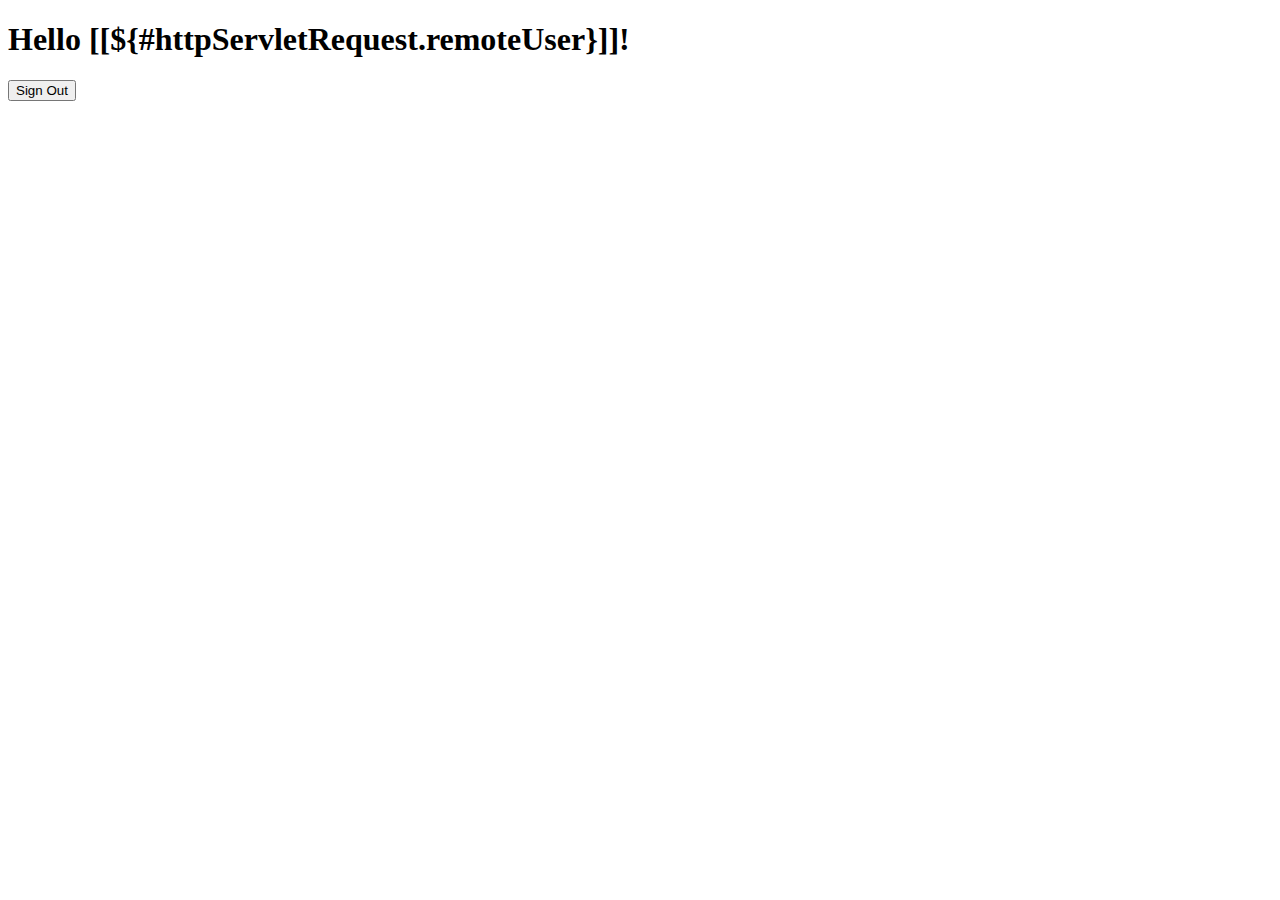
<file: src/main/resources/templates/hello.html>
<!DOCTYPE html>
<html xmlns="http://www.w3.org/1999/xhtml" xmlns:th="https://www.thymeleaf.org"
      xmlns:sec="https://www.thymeleaf.org/thymeleaf-extras-springsecurity3">
<head>
    <title>Hello World!</title>
</head>
<body>
<h1 th:inline="text">Hello [[${#httpServletRequest.remoteUser}]]!</h1>
<form th:action="@{/logout}" method="post">
    <input type="submit" value="Sign Out"/>
</form>
</body>
</html>
</file>
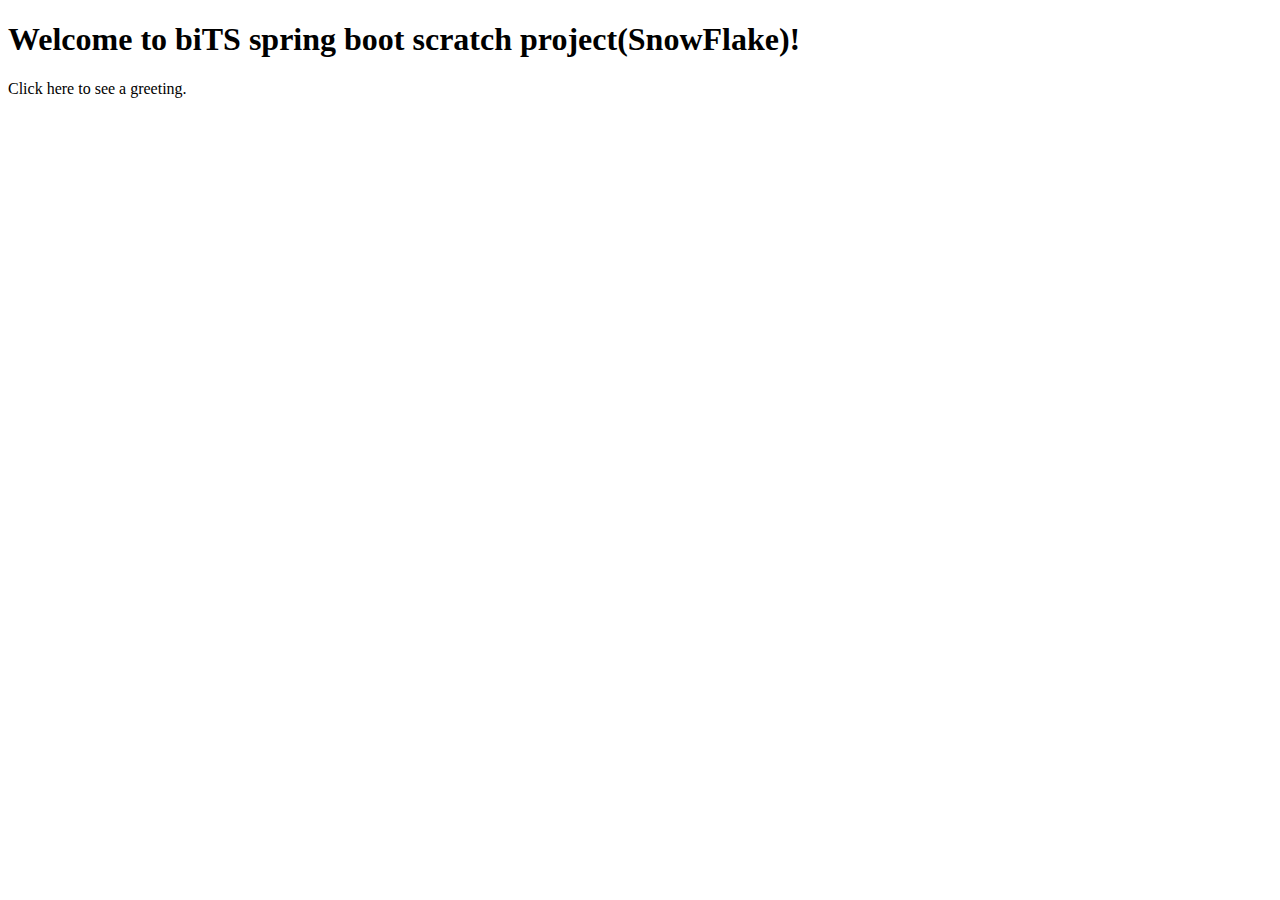
<file: src/main/resources/templates/home.html>
<!DOCTYPE html>
<html xmlns="http://www.w3.org/1999/xhtml" xmlns:th="https://www.thymeleaf.org" xmlns:sec="https://www.thymeleaf.org/thymeleaf-extras-springsecurity3">
<head>
    <title>SnowFlake</title>
</head>
<body>
<h1>Welcome to biTS spring boot scratch project(SnowFlake)!</h1>

<p>Click <a th:href="@{/hello}">here</a> to see a greeting.</p>
<p th:text="'Hello, ' + ${name} + '!'" />
</body>
</html>
</file>
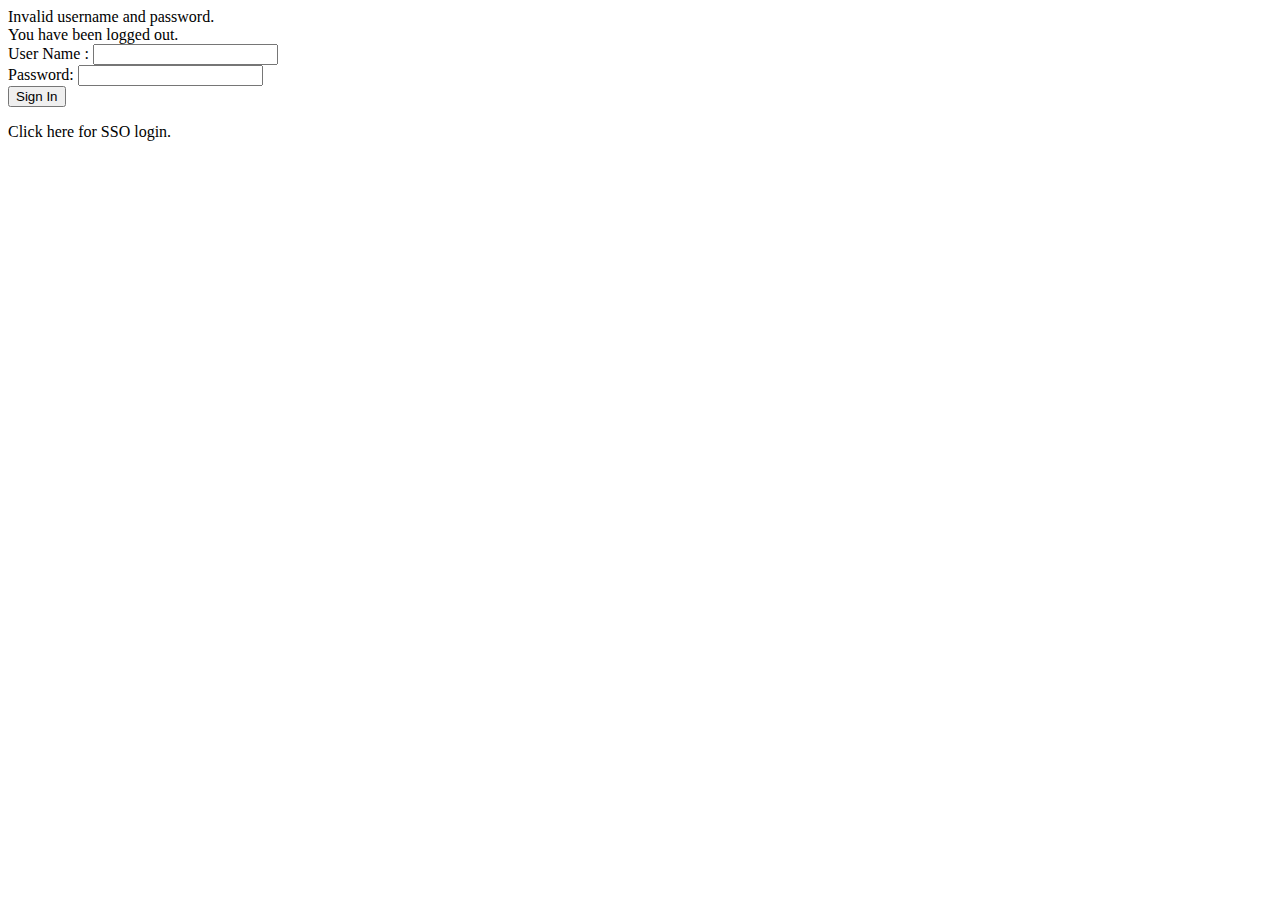
<file: src/main/resources/templates/login.html>
<!DOCTYPE html>
<html xmlns="http://www.w3.org/1999/xhtml" xmlns:th="https://www.thymeleaf.org"
      xmlns:sec="https://www.thymeleaf.org/thymeleaf-extras-springsecurity3">
<head>
    <title>Spring Security Example </title>
</head>
<body>
<div th:if="${param.error}">
    Invalid username and password.
</div>
<div th:if="${param.logout}">
    You have been logged out.
</div>
<form th:action="@{/login}" method="post">
    <div><label> User Name : <input type="text" name="username"/> </label></div>
    <div><label> Password: <input type="password" name="password"/> </label></div>
    <div><input type="submit" value="Sign In"/></div>
</form>
<p>Click <a th:href="@{/sso}">here</a> for SSO login.</p>
</body>
</html>
</file>
